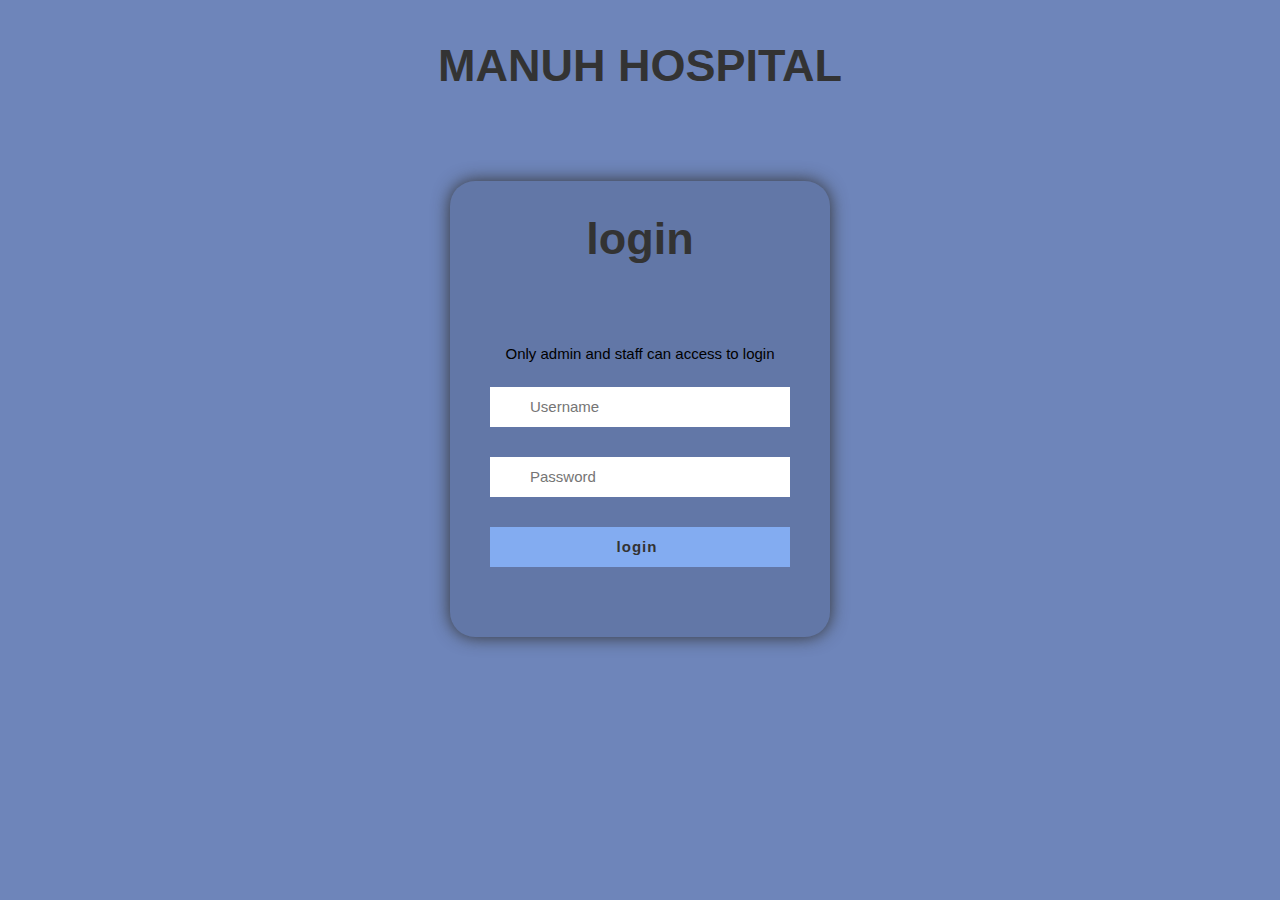
<file: index.html>
<!DOCTYPE html>
<html>
<head>
	<title>login</title>
	
	<link rel="stylesheet" type="text/css" href="style.css">
</head>
<body>
<div class="main header">
	<h1>MANUH HOSPITAL</h1>
</div>
 <div class="container">
 	<div class="header">
 		<h1>login</h1>
 		<p  class="sub">Only admin and staff can access to login</p>
 	</div>
 	<div class="main">
 		<form   id="form" onsubmit="return validateForm()" action="menu.html" >
			<input  type="text" placeholder="Username" id="Username" >
			<input  type="password"  placeholder="Password" id="password">
 			<br>
 			<button type="submit"> login</button>

 		</form>
 	</div>
 </div> 
 <script type="text/javascript" src="demoJs.js"></script>
</body>
</html>
</file>
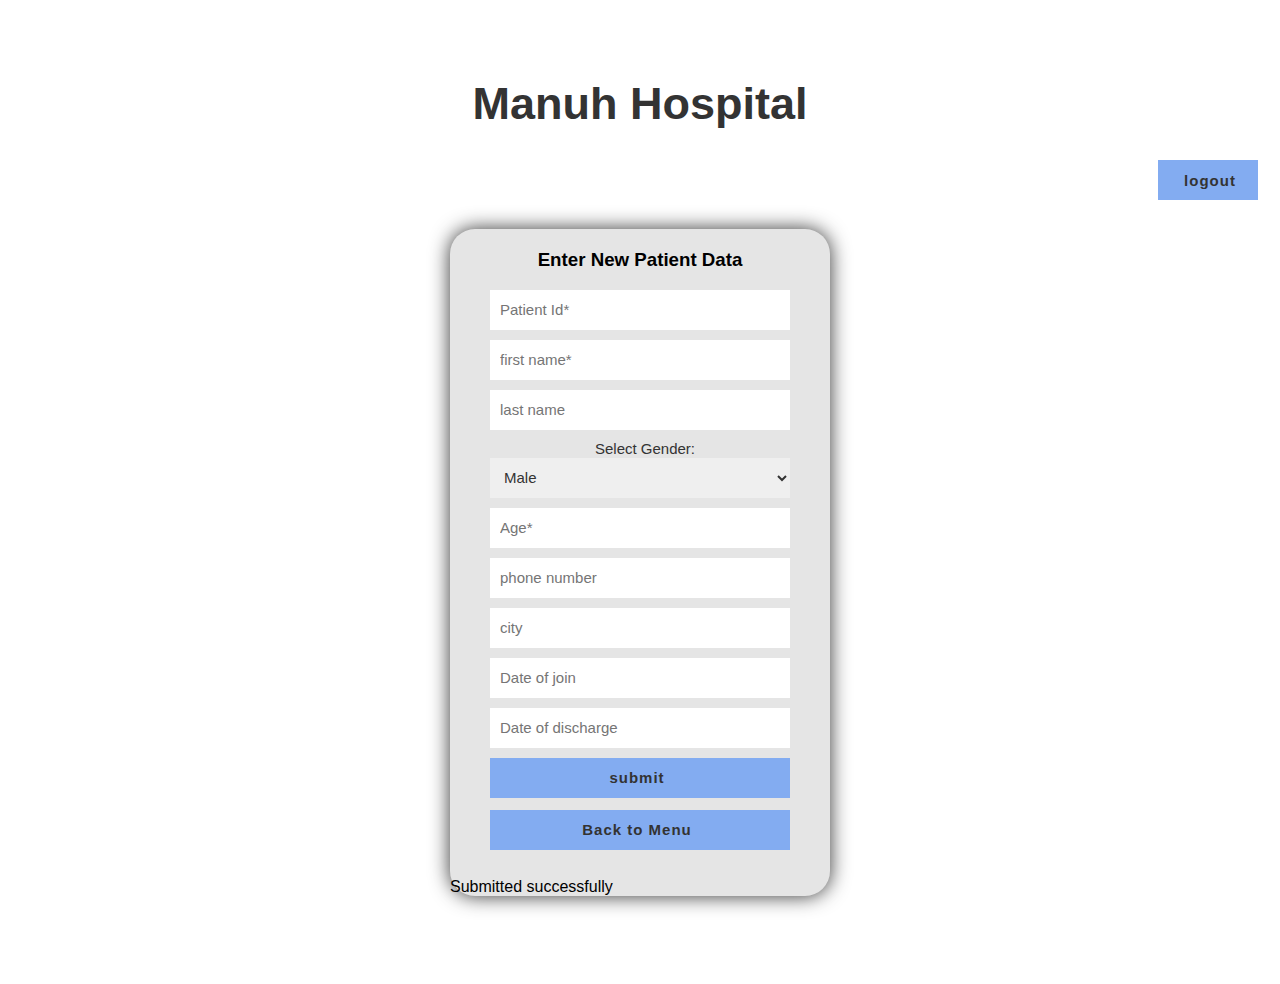
<file: Add Patient Data.html>
<!DOCTYPE html>
<html>
<head>
<title>Add Patient Data</title>
<link rel="stylesheet" type="text/css" href="Addpatientcss.css">
</head>
<body>
	<div class="main header">
		<h1>Manuh Hospital</h1>
	</div>
	<div class="logout">
	<a href="index.html">
 	<button type="submit"> logout </button>
 	</a>
 	</div>
	<div class="container">
		<div>
			<h3 class="header">Enter New Patient Data</h3>
		</div>
		<div class="main">
			<form name="form" onsubmit="return validateForm()">
			
				<input type="number" placeholder="Patient Id*" name="patientId"> 
				<input placeholder="first name*" name="fname">
				 <input placeholder="last name" name="lname"><br> 
				 <label name ="gender">Select Gender:</label> 
				 <select>
					<option>Male</option>
					<option>Female</option>
					<option>Others</option>
				</select> 
				<input type="number" placeholder="Age*" name="age"> 
				<input placeholder="phone number" name=""> 
				<input placeholder="city" name=""> 
				<input placeholder="Date of join" name="DOF"> 
				<input placeholder="Date of discharge" name=""> <br>
				<button type="submit" >submit</button>

			</form>
			<a href="menu.html">
			<button type="submit">Back to Menu</button>
			</a>
		</div>
		<div class= "popup msg">
		<p >Submitted successfully</p>
		</div>
	</div>
	
	<script type="text/javascript" src="AddPatient.js"></script>
	<script
  src="https://code.jquery.com/jquery-3.6.0.js"
  integrity="sha256-H+K7U5CnXl1h5ywQfKtSj8PCmoN9aaq30gDh27Xc0jk="
  crossorigin="anonymous"></script>
</body>
</html>
</file>
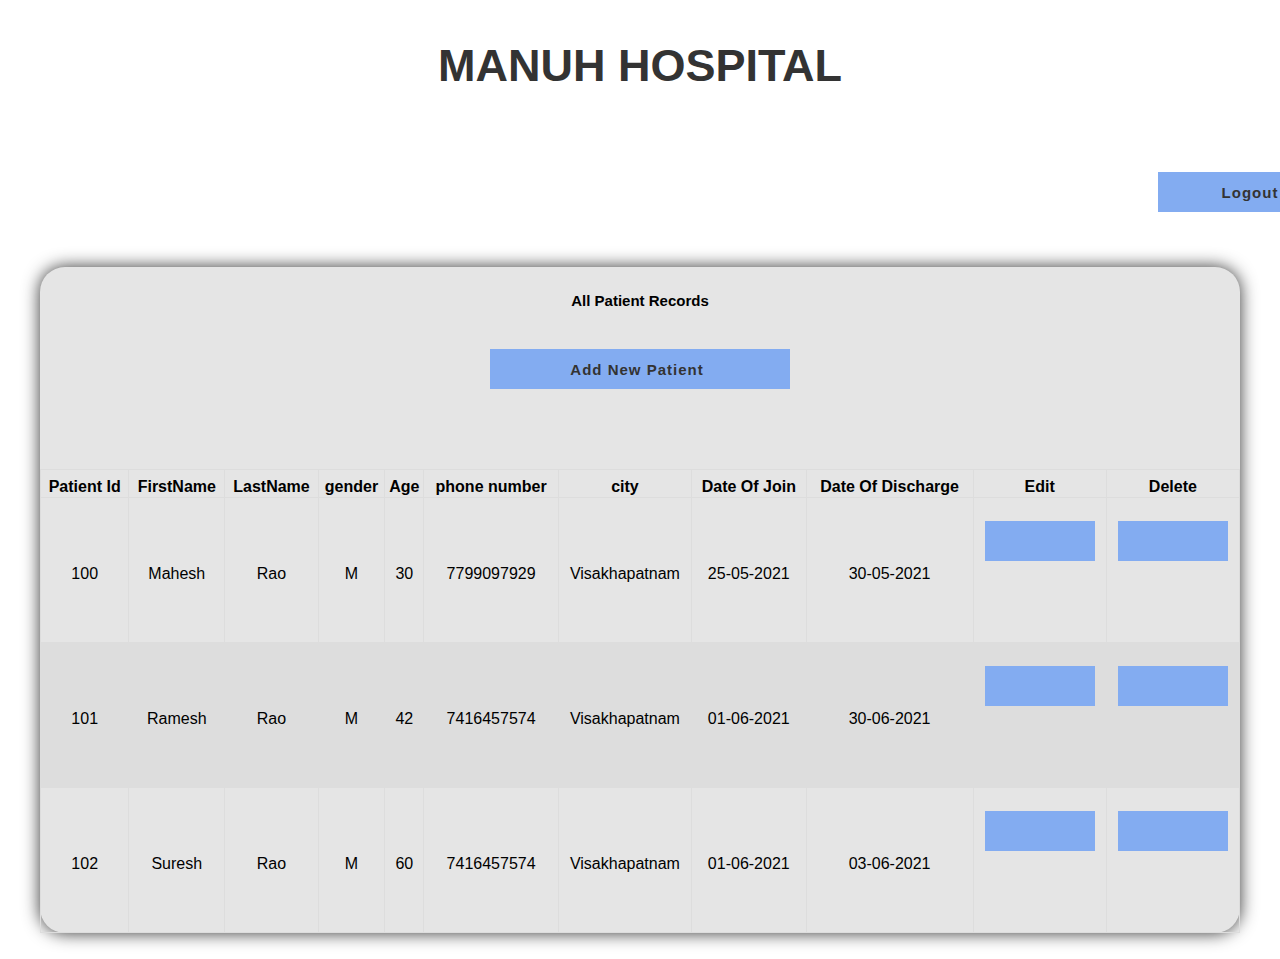
<file: GetAllPatients.html>
<!DOCTYPE html>
<html>
<head>
	<title>login</title>
	
	<link rel="stylesheet" type="text/css" href="GetAllPAtientsCss.css">
	<link rel="stylesheet" href="https://cdnjs.cloudflare.com/ajax/libs/font-awesome/6.0.0-beta3/css/all.min.css" integrity="sha512-Fo3rlrZj/k7ujTnHg4CGR2D7kSs0v4LLanw2qksYuRlEzO+tcaEPQogQ0KaoGN26/zrn20ImR1DfuLWnOo7aBA==" crossorigin="anonymous" referrerpolicy="no-referrer" />
</head>
<body>
<div class="main header">
	<h1>MANUH HOSPITAL</h1>
</div>
</div>
 
<div class="logout">
	<a href="index.html">
 	<button type="submit"> Logout </button>
 	</a>
 	</div>
 <div class="container">
 	<div class="header">
 		<h2  class="sub">All Patient Records</h2>
 	</div>
 	<div class="main">
	<table name="dataTable">
	<thead>
<tr><th>Patient Id</th><th>FirstName</th><th>LastName</th><th>gender</th><th>Age</th><th>phone number</th><th>city</th><th>Date Of Join</th><th>Date Of Discharge</th><th>Edit</th><th>Delete</th></tr>
</thead>
<tbody>
<tr><td>100</td><td>Mahesh</td><td>Rao</td><td>M</td><td>30</td><td> 7799097929</td><td>Visakhapatnam</td><td>25-05-2021</td><td>30-05-2021</td><td><button><i class="fas fa-edit"></i></button></td><td><button><i class="fas fa-trash-alt"></button></i></td></tr>
<tr><td>101</td><td>Ramesh</td><td>Rao</td><td>M</td><td>42</td><td> 7416457574</td><td>Visakhapatnam</td><td>01-06-2021</td><td>30-06-2021</td><td><button><i class="fas fa-edit"></i></button></td><td><button><i class="fas fa-trash-alt"></button></i></td></tr>
<tr><td>102</td><td>Suresh</td><td>Rao</td><td>M</td><td>60</td><td> 7416457574</td><td>Visakhapatnam</td><td>01-06-2021</td><td>03-06-2021</td><td><button><i class="fas fa-edit"></i></button></td><td><button><i class="fas fa-trash-alt"></button></i></td></tr>
</tbody>
 	</div><br>
 	<a href="menu.html">
 	<button type="submit"> Add New Patient </button>
 	</a>
 	

 

 <script type="text/javascript" src="GetAllPatientsJs.js"></script>
</body>
</html>
</file>
<file: style.css>
body {
	font-family: sans-serif;	
	overflow: hidden;
	background-size: cover;
	background-color: #6E85BA;
}

.main header{
	text-align: center;
	
}
.main a{
	color: black
}

.container {
	width: 380px;
	margin:7% auto;
	border-radius: 25px;
	background-color: rgba(0,0,0,0.1);
	box-shadow: 0 0 17px #333;
}

.header {
	text-align: center;
	padding-top: 2px;
}
.sub{
	font-size: 15px;
	padding-bottom: 10px;
	margin-top: 0px;
	
}
.header h1 {
	color: #333;
	font-size: 45px;
	margin-bottom: 80px;
}

.main {
	text-align: center;
}

.main input, button {
	width: 300px;
	height: 40px;
	border:none;
	outline: none;
	padding-left: 40px;
	box-sizing: border-box;
	font-size: 15px;
	color: #333;
	margin-bottom: 30px;
}

.main button {
	padding-left: 0;
	background-color: #83acf1;
	letter-spacing: 1px;
	font-weight: bold;
	margin-bottom: 70px;
}

.main button:hover {
	box-shadow: 2px 2px 5px #555;
	background-color: #7799d4;
}
</file>
<file: Addpatientcss.css>
body {
	font-family: sans-serif;	
	/*overflow: hidden;*/
	background-size: auto;
	 
}

.main header{
	text-align: center;

}

.container {
	width: 380px;
	margin: 7% auto;
	border-radius: 25px;
	background-color: rgba(0,0,0,0.1);
	box-shadow: 0 0 20px #333;
	margin-top: 2px;
	
}

.header {
	text-align: center;
	padding-top: 20px;
	
}

.header h1 {
	color: #333;
	font-size: 45px;
	margin-top: 50px;
}

.main {
	text-align: center;
}


.main input, button, select, label {
	width: 300px;
	height: 40px;
	border:none;
	outline: none;
	padding-left: 10px;
	box-sizing: border-box;
	font-size: 15px;
	color: #333;
	margin-bottom: 10px;
}

.main button {
	padding-left: 0;
	background-color: #83acf1;
	letter-spacing: 1px;
	font-weight: bold;
	margin-bottom: 12px;
}

.main button:hover {
	box-shadow: 2px 2px 5px #555;
	background-color: #7799;
}
.logout button {
	width: 100px;
	height: 40px;
	background-color: #83acf1;
	letter-spacing: 1px;
	font-weight: bold;
	margin-left:1150px;
	
	
}
.logout button:hover {
	box-shadow: 2px 2px 5px #555;
	background-color: #7799;
	
}
</file>
<file: GetAllPAtientsCss.css>
body {
	font-family: sans-serif;	
	/*overflow: hidden;*/
	background-size: cover;

}

.main header{
	text-align: center;
	
}
.main a{
	color: black
}

.container {
	width: 1200px;
	height: 300px auto;
	
	margin:2% auto;
	border-radius: 25px;
	background-color: rgba(0,0,0,0.1);
	box-shadow: 0 0 17px #333;
}

.header {
	text-align: center;
	padding-top: 2px;
}
.sub{
	font-size: 15px;
	padding-bottom: 10px;
	padding-top: 10px;
	
	
}
.header h1 {
	color: #333;
	font-size: 45px;
	margin-bottom: 80px;
}

.main {
	text-align: center;
}

.main input, button {
	width: 300px;
	height: 40px;
	border:none;
	outline: none;
	padding-left: 40px;
	box-sizing: border-box;
	font-size: 15px;
	color: #333;
	margin-bottom: 30px;
}

.main button {
	padding-left: 0;
	background-color: #83acf1;
	letter-spacing: 1px;
	font-weight: bold;
	margin-bottom: 80px;
}

.main button:hover {
	box-shadow: 2px 2px 5px #555;
	background-color: #7799d4;
}

.logout button {
	width: 150px;
	height: 40px;
	background-color: #83acf1;
	letter-spacing: 1px;
	font-weight: bold;
	margin-left:1150px;

	
}

.logout button:hover {
	box-shadow: 2px 2px 5px #555;
	background-color: #7799;
	
}

table {
  font-family: arial, sans-serif;
  border-collapse: collapse;
  width: 100%;
 
}

td, th {
  border: 1px solid #dddddd;
  text-align: center;
  padding-top: 8px;
  
  
}

tr:nth-child(even) {
  background-color: #dddddd;
}
table button{
	width: 110px;
	height: 40px;
	margin-top: 15px;
}
.backtomenu{
	width: 180px;
	height: 40px;
	background-color: #83acf1;
	letter-spacing: 1px;
	font-weight: bold;
	margin-left:30px;
}
.backtomenu button:hover {
	box-shadow: 2px 2px 5px #555;
	background-color: #7799;
	
}
</file>
